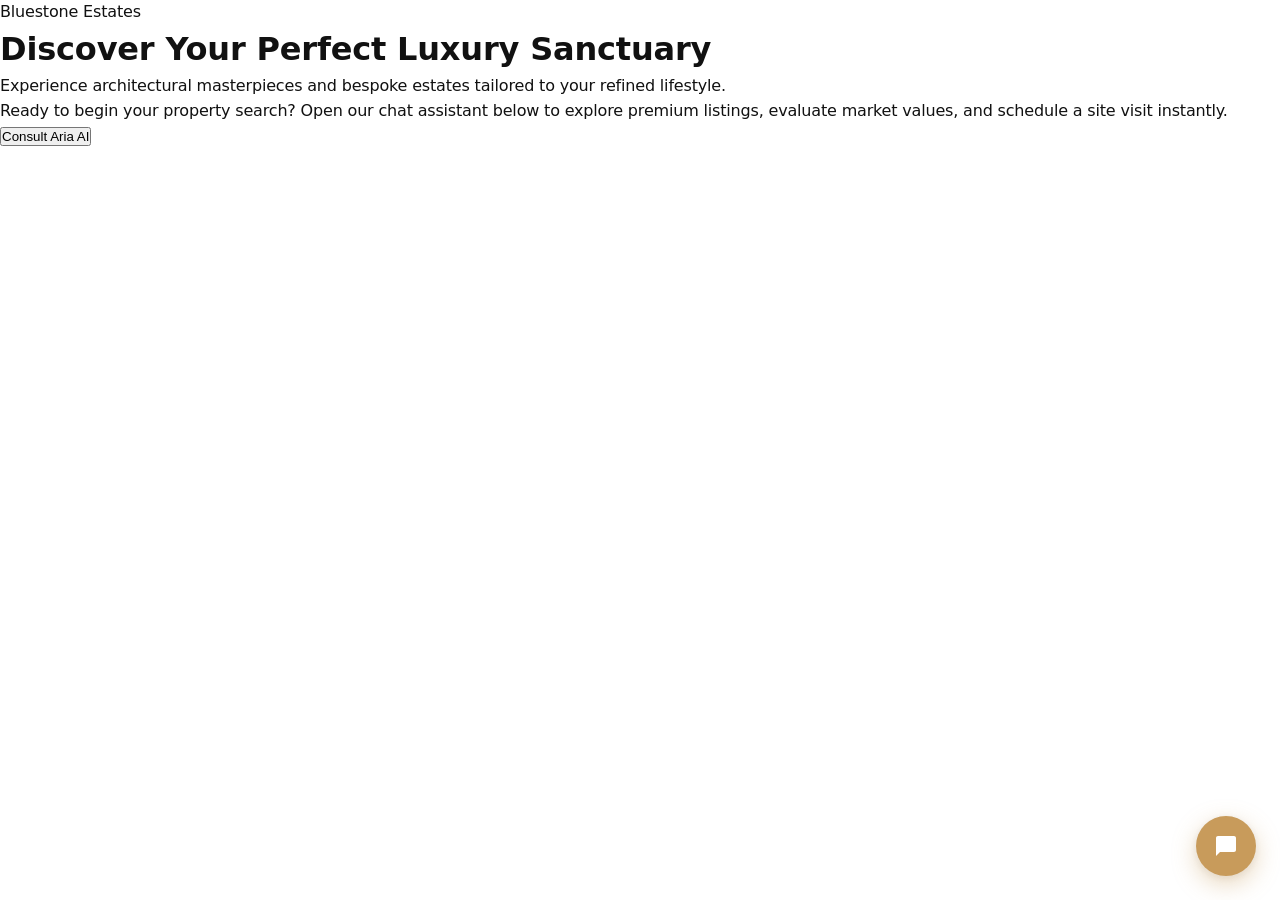
<file: widget/index.html>
<!DOCTYPE html>
<html lang="en">
<head>
  <meta charset="UTF-8">
  <meta name="viewport" content="width=device-width, initial-scale=1.0">
  <title>Bluestone Estates — Luxury Homes & Apartments</title>
  <meta name="description" content="Explore ultra-luxury real estate, villas, and apartments. Chat with Aria, our autonomous AI Property Consultant, to find your perfect home.">
  <link rel="stylesheet" href="style.css">
  <!-- Modern Google Font -->
  <link rel="preconnect" href="https://fonts.googleapis.com">
  <link rel="preconnect" href="https://fonts.gstatic.com" crossorigin>
  <link href="https://fonts.googleapis.com/css2?family=Outfit:wght@300;400;500;600;700&display=swap" rel="stylesheet">
</head>
<body>

  <!-- Demo landing page for Bluestone Estates -->
  <main class="page-demo">
    <div class="logo">Bluestone Estates</div>
    <h1>Discover Your Perfect Luxury Sanctuary</h1>
    <p class="subtitle">Experience architectural masterpieces and bespoke estates tailored to your refined lifestyle.</p>
    <div class="action-card">
      <p class="action-card__text">Ready to begin your property search? Open our chat assistant below to explore premium listings, evaluate market values, and schedule a site visit instantly.</p>
      <button type="button" class="btn-primary" onclick="openChat()">Consult Aria AI</button>
    </div>
  </main>

  <!-- Floating Chat Bubble Trigger -->
  <button
    type="button"
    id="chat-button"
    class="chat-bubble"
    aria-label="Open property chat"
    aria-expanded="false"
    aria-controls="chat-window"
  >
    <svg class="chat-bubble__icon chat-bubble__icon--open" viewBox="0 0 24 24" aria-hidden="true">
      <path d="M20 2H4c-1.1 0-2 .9-2 2v18l4-4h14c1.1 0 2-.9 2-2V4c0-1.1-.9-2-2-2z"/>
    </svg>
    <svg class="chat-bubble__icon chat-bubble__icon--close" viewBox="0 0 24 24" aria-hidden="true">
      <path d="M19 6.41L17.59 5 12 10.59 6.41 5 5 6.41 10.59 12 5 17.59 6.41 19 12 13.41 17.59 19 19 17.59 13.41 12z"/>
    </svg>
  </button>

  <!-- Backdrop for overlay dismissal -->
  <div id="chat-backdrop" class="chat-backdrop" aria-hidden="true"></div>

  <!-- Chat Widget Panel -->
  <aside
    id="chat-window"
    class="chat-widget"
    role="dialog"
    aria-labelledby="chat-title"
    aria-hidden="true"
  >
    <!-- Header -->
    <header id="chat-header" class="chat-widget__header">
      <div class="chat-widget__header-top">
        <div class="chat-widget__identity">
          <div class="chat-widget__avatar" aria-hidden="true">
            <svg viewBox="0 0 24 24" aria-hidden="true">
              <path d="M10 20v-6h4v6h5v-8h3L12 3 2 12h3v8z"/>
            </svg>
          </div>
          <div class="chat-widget__meta">
            <h2 id="chat-title" class="chat-widget__title">Aria AI</h2>
            <p class="chat-widget__subtitle">Bluestone Estates Advisor</p>
          </div>
        </div>
        <button
          type="button"
          id="close-chat"
          class="chat-widget__close"
          aria-label="Close chat"
        >
          <svg viewBox="0 0 24 24" aria-hidden="true">
            <path d="M19 6.41L17.59 5 12 10.59 6.41 5 5 6.41 10.59 12 5 17.59 6.41 19 12 13.41 17.59 19 19 17.59 13.41 12z"/>
          </svg>
        </button>
      </div>
      <p class="chat-widget__status">
        <span class="online-indicator" aria-hidden="true"></span>
        <span>Aria is online — active consultation</span>
      </p>
    </header>

    <!-- Chat Messages Body -->
    <section
      id="chat-body"
      class="chat-widget__messages"
      aria-live="polite"
      aria-relevant="additions"
    >
      <div class="welcome-card">
        <div class="welcome-card__avatar" aria-hidden="true">
          <svg viewBox="0 0 24 24" aria-hidden="true">
            <path d="M10 20v-6h4v6h5v-8h3L12 3 2 12h3v8z"/>
          </svg>
        </div>
        <h3 class="welcome-card__title">Aria AI Consultant</h3>
        <p class="welcome-card__text">
          I am your private real estate assistant. Ask me to find properties in specific areas, calculate purchase budgets, or book physical site visits.
        </p>
      </div>

      <!-- Quick Action Options -->
      <div id="quick-actions" class="quick-actions" role="group" aria-label="Quick actions">
        <button type="button" class="quick-actions__chip" data-message="I am looking for luxury villas in Whitefield">
          🔍 Find Luxury Villas
        </button>
        <button type="button" class="quick-actions__chip" data-message="What is the price range of premium apartments in Sarjapur?">
          📈 Check Price Ranges
        </button>
        <button type="button" class="quick-actions__chip" data-message="I would like to schedule a physical site visit tomorrow">
          📅 Book Site Visit
        </button>
        <button type="button" class="quick-actions__chip" data-message="Can you connect me with a relationship manager?">
          👤 Speak to an Agent
        </button>
      </div>

      <!-- Welcome Message -->
      <article class="message message--bot">
        <div class="message__row">
          <div class="message__avatar" aria-hidden="true">
            <svg viewBox="0 0 24 24" aria-hidden="true">
              <path d="M10 20v-6h4v6h5v-8h3L12 3 2 12h3v8z"/>
            </svg>
          </div>
          <div class="message__content">
            <span class="message__sender">Aria AI</span>
            <div class="message__bubble">
              <p>Welcome to Bluestone Estates! Tell me your preferred location, budget, or timeline, and I'll find the perfect match.</p>
            </div>
            <time class="message__time" datetime="2026-07-13T12:00">Just now</time>
          </div>
        </div>
      </article>

      <!-- Dynamic Typing Indicator -->
      <div id="typing-indicator" class="typing-indicator" aria-hidden="true" hidden>
        <div class="message__avatar" aria-hidden="true">
          <svg viewBox="0 0 24 24" aria-hidden="true">
            <path d="M10 20v-6h4v6h5v-8h3L12 3 2 12h3v8z"/>
          </svg>
        </div>
        <div class="typing-indicator__bubble">
          <span class="typing-indicator__label">Thinking</span>
          <span class="typing-indicator__dot" aria-hidden="true"></span>
          <span class="typing-indicator__dot" aria-hidden="true"></span>
          <span class="typing-indicator__dot" aria-hidden="true"></span>
        </div>
      </div>
    </section>

    <!-- Footer Input Bar -->
    <footer class="chat-widget__footer">
      <form id="chat-form" class="chat-widget__form" autocomplete="off">
        <div class="chat-widget__input-wrap">
          <label for="chat-input" class="visually-hidden">Consult Aria AI</label>
          <textarea
            id="chat-input"
            class="chat-widget__input"
            name="message"
            rows="1"
            placeholder="Type area, budget, or timelines..."
            aria-label="Property search input"
          ></textarea>
          <button
            type="submit"
            id="send-button"
            class="chat-widget__send"
            aria-label="Send message"
            disabled
          >
            <svg viewBox="0 0 24 24" aria-hidden="true">
              <path d="M3.4 20.4 21 12 3.4 3.6l-.9 7.3 11.5 1.1-11.5 1.1z"/>
            </svg>
          </button>
        </div>
      </form>
    </footer>
  </aside>

  <!-- Load Configuration & Client Script -->
  <script src="config.js"></script>
  <script src="script.js"></script>
</body>
</html>
</file>
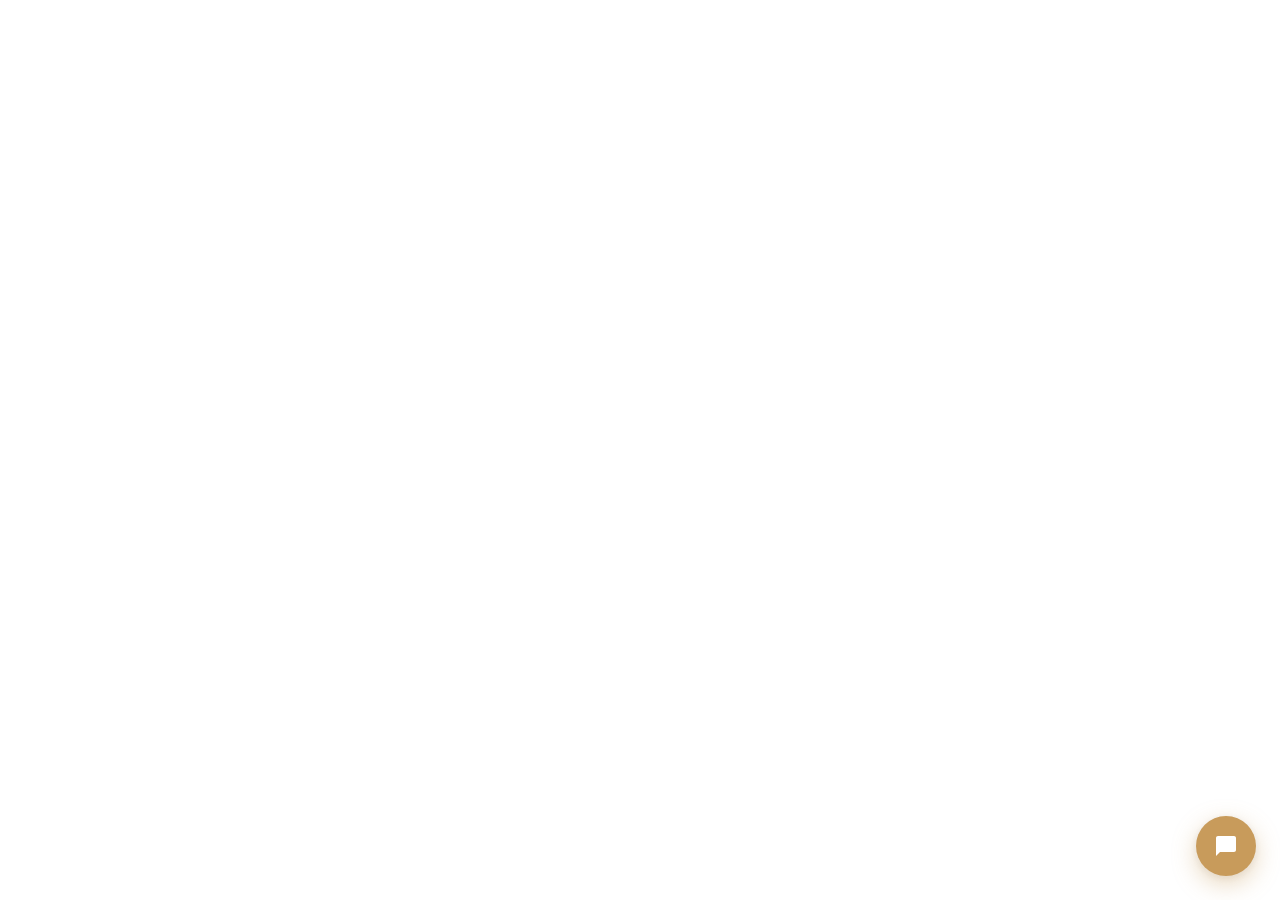
<file: widget/widget.html>
<!DOCTYPE html>
<html lang="en">
<head>
  <meta charset="UTF-8">
  <meta name="viewport" content="width=device-width, initial-scale=1.0">
  <title>Aria AI – Bluestone Estates</title>
  <link rel="stylesheet" href="style.css">
  <!-- Modern Google Font -->
  <link rel="preconnect" href="https://fonts.googleapis.com">
  <link rel="preconnect" href="https://fonts.gstatic.com" crossorigin>
  <link href="https://fonts.googleapis.com/css2?family=Outfit:wght@300;400;500;600;700&display=swap" rel="stylesheet">
</head>
<body>

  <!-- Floating Chat Bubble Trigger -->
  <button
    type="button"
    id="chat-button"
    class="chat-bubble"
    aria-label="Open property chat"
    aria-expanded="false"
    aria-controls="chat-window"
  >
    <svg class="chat-bubble__icon chat-bubble__icon--open" viewBox="0 0 24 24" aria-hidden="true">
      <path d="M20 2H4c-1.1 0-2 .9-2 2v18l4-4h14c1.1 0 2-.9 2-2V4c0-1.1-.9-2-2-2z"/>
    </svg>
    <svg class="chat-bubble__icon chat-bubble__icon--close" viewBox="0 0 24 24" aria-hidden="true">
      <path d="M19 6.41L17.59 5 12 10.59 6.41 5 5 6.41 10.59 12 5 17.59 6.41 19 12 13.41 17.59 19 19 17.59 13.41 12z"/>
    </svg>
  </button>

  <!-- Backdrop for overlay dismissal -->
  <div id="chat-backdrop" class="chat-backdrop" aria-hidden="true"></div>

  <!-- Chat Widget Panel -->
  <aside
    id="chat-window"
    class="chat-widget"
    role="dialog"
    aria-labelledby="chat-title"
    aria-hidden="true"
  >
    <!-- Header -->
    <header id="chat-header" class="chat-widget__header">
      <div class="chat-widget__header-top">
        <div class="chat-widget__identity">
          <div class="chat-widget__avatar" aria-hidden="true">
            <svg viewBox="0 0 24 24" aria-hidden="true">
              <path d="M10 20v-6h4v6h5v-8h3L12 3 2 12h3v8z"/>
            </svg>
          </div>
          <div class="chat-widget__meta">
            <h2 id="chat-title" class="chat-widget__title">Aria AI</h2>
            <p class="chat-widget__subtitle">Bluestone Estates Advisor</p>
          </div>
        </div>
        <button
          type="button"
          id="close-chat"
          class="chat-widget__close"
          aria-label="Close chat"
        >
          <svg viewBox="0 0 24 24" aria-hidden="true">
            <path d="M19 6.41L17.59 5 12 10.59 6.41 5 5 6.41 10.59 12 5 17.59 6.41 19 12 13.41 17.59 19 19 17.59 13.41 12z"/>
          </svg>
        </button>
      </div>
      <p class="chat-widget__status">
        <span class="online-indicator" aria-hidden="true"></span>
        <span>Aria is online — active consultation</span>
      </p>
    </header>

    <!-- Chat Messages Body -->
    <section
      id="chat-body"
      class="chat-widget__messages"
      aria-live="polite"
      aria-relevant="additions"
    >
      <div class="welcome-card">
        <div class="welcome-card__avatar" aria-hidden="true">
          <svg viewBox="0 0 24 24" aria-hidden="true">
            <path d="M10 20v-6h4v6h5v-8h3L12 3 2 12h3v8z"/>
          </svg>
        </div>
        <h3 class="welcome-card__title">Aria AI Consultant</h3>
        <p class="welcome-card__text">
          I am your private real estate assistant. Ask me to find properties in specific areas, calculate purchase budgets, or book physical site visits.
        </p>
      </div>

      <!-- Quick Action Options -->
      <div id="quick-actions" class="quick-actions" role="group" aria-label="Quick actions">
        <button type="button" class="quick-actions__chip" data-message="I am looking for luxury villas in Whitefield">
          🔍 Find Luxury Villas
        </button>
        <button type="button" class="quick-actions__chip" data-message="What is the price range of premium apartments in Sarjapur?">
          📈 Check Price Ranges
        </button>
        <button type="button" class="quick-actions__chip" data-message="I would like to schedule a physical site visit tomorrow">
          📅 Book Site Visit
        </button>
        <button type="button" class="quick-actions__chip" data-message="Can you connect me with a relationship manager?">
          👤 Speak to an Agent
        </button>
      </div>

      <!-- Welcome Message -->
      <article class="message message--bot">
        <div class="message__row">
          <div class="message__avatar" aria-hidden="true">
            <svg viewBox="0 0 24 24" aria-hidden="true">
              <path d="M10 20v-6h4v6h5v-8h3L12 3 2 12h3v8z"/>
            </svg>
          </div>
          <div class="message__content">
            <span class="message__sender">Aria AI</span>
            <div class="message__bubble">
              <p>Welcome to Bluestone Estates! Tell me your preferred location, budget, or timeline, and I'll find the perfect match.</p>
            </div>
            <time class="message__time" datetime="2026-07-13T12:00">Just now</time>
          </div>
        </div>
      </article>

      <!-- Dynamic Typing Indicator -->
      <div id="typing-indicator" class="typing-indicator" aria-hidden="true" hidden>
        <div class="message__avatar" aria-hidden="true">
          <svg viewBox="0 0 24 24" aria-hidden="true">
            <path d="M10 20v-6h4v6h5v-8h3L12 3 2 12h3v8z"/>
          </svg>
        </div>
        <div class="typing-indicator__bubble">
          <span class="typing-indicator__label">Thinking</span>
          <span class="typing-indicator__dot" aria-hidden="true"></span>
          <span class="typing-indicator__dot" aria-hidden="true"></span>
          <span class="typing-indicator__dot" aria-hidden="true"></span>
        </div>
      </div>
    </section>

    <!-- Footer Input Bar -->
    <footer class="chat-widget__footer">
      <form id="chat-form" class="chat-widget__form" autocomplete="off">
        <div class="chat-widget__input-wrap">
          <label for="chat-input" class="visually-hidden">Consult Aria AI</label>
          <textarea
            id="chat-input"
            class="chat-widget__input"
            name="message"
            rows="1"
            placeholder="Type area, budget, or timelines..."
            aria-label="Property search input"
          ></textarea>
          <button
            type="submit"
            id="send-button"
            class="chat-widget__send"
            aria-label="Send message"
            disabled
          >
            <svg viewBox="0 0 24 24" aria-hidden="true">
              <path d="M3.4 20.4 21 12 3.4 3.6l-.9 7.3 11.5 1.1-11.5 1.1z"/>
            </svg>
          </button>
        </div>
      </form>
    </footer>
  </aside>

  <!-- Load Configuration & Client Script -->
  <script src="config.js"></script>
  <script src="script.js"></script>
</body>
</html>
</file>
<file: widget/style.css>
*,
*::before,
*::after {
  margin: 0;
  padding: 0;
  box-sizing: border-box;
}

:root {
  --gold: #c89b5b;
  --gold-hover: #b8894a;
  --gold-light: rgba(200, 155, 91, 0.12);
  --black: #111111;
  --white: #ffffff;
  --gray-50: #fafafa;
  --gray-100: #f4f4f5;
  --gray-200: #e4e4e7;
  --gray-300: #d4d4d8;
  --gray-400: #a1a1aa;
  --gray-500: #71717a;
  --gray-600: #52525b;
  --shadow-sm: 0 1px 3px rgba(0, 0, 0, 0.06);
  --shadow-md: 0 8px 30px rgba(0, 0, 0, 0.12);
  --shadow-lg: 0 24px 64px rgba(0, 0, 0, 0.18);
  --radius-widget: 16px;
  --radius-bubble: 20px;
  --radius-pill: 999px;
  --widget-width: 420px;
  --widget-height: 650px;
  --ease-spring: cubic-bezier(0.34, 1.4, 0.64, 1);
  --ease-out: cubic-bezier(0.22, 1, 0.36, 1);
}

html {
  font-size: 16px;
}

body {
  min-height: 100vh;
  font-family: Inter, "Segoe UI", system-ui, -apple-system, BlinkMacSystemFont, sans-serif;
  background: linear-gradient(160deg, #ececec 0%, #f9f9f9 100%);
  color: var(--black);
  line-height: 1.55;
  letter-spacing: -0.011em;
  -webkit-font-smoothing: antialiased;
  -moz-osx-font-smoothing: grayscale;
}

.visually-hidden {
  position: absolute;
  width: 1px;
  height: 1px;
  padding: 0;
  margin: -1px;
  overflow: hidden;
  clip: rect(0, 0, 0, 0);
  white-space: nowrap;
  border: 0;
}

/* ── Floating bubble ── */
.chat-bubble {
  position: fixed;
  bottom: 1.5rem;
  right: 1.5rem;
  z-index: 1000;
  width: 3.75rem;
  height: 3.75rem;
  border: none;
  border-radius: var(--radius-pill);
  background: var(--gold);
  color: var(--white);
  cursor: pointer;
  display: flex;
  align-items: center;
  justify-content: center;
  box-shadow: 0 8px 24px rgba(200, 155, 91, 0.4), 0 2px 8px rgba(0, 0, 0, 0.08);
  transition:
    transform 0.35s var(--ease-spring),
    box-shadow 0.25s ease,
    background 0.2s ease;
}

.chat-bubble:not(.is-active) {
  animation: bubble-attention 8s ease-in-out infinite;
}

.chat-bubble:hover {
  transform: scale(1.05);
  background: var(--gold-hover);
  box-shadow: 0 12px 32px rgba(200, 155, 91, 0.5);
}

.chat-bubble:focus-visible {
  outline: 3px solid var(--gold);
  outline-offset: 3px;
}

.chat-bubble__icon {
  position: absolute;
  width: 1.5rem;
  height: 1.5rem;
  fill: currentColor;
  transition: opacity 0.2s ease, transform 0.3s var(--ease-spring);
}

.chat-bubble__icon--close {
  opacity: 0;
  transform: rotate(-90deg) scale(0.6);
}

.chat-bubble.is-active .chat-bubble__icon--open {
  opacity: 0;
  transform: rotate(90deg) scale(0.6);
}

.chat-bubble.is-active .chat-bubble__icon--close {
  opacity: 1;
  transform: rotate(0) scale(1);
}

@keyframes bubble-attention {
  0%, 90%, 100% {
    box-shadow: 0 8px 24px rgba(200, 155, 91, 0.4), 0 2px 8px rgba(0, 0, 0, 0.08);
    transform: scale(1);
  }
  93% {
    box-shadow:
      0 12px 36px rgba(200, 155, 91, 0.55),
      0 0 0 10px rgba(200, 155, 91, 0.12);
    transform: scale(1.06);
  }
  96% {
    box-shadow: 0 8px 24px rgba(200, 155, 91, 0.4), 0 2px 8px rgba(0, 0, 0, 0.08);
    transform: scale(1);
  }
}

/* Glass backdrop */
.chat-backdrop {
  position: fixed;
  inset: 0;
  z-index: 998;
  background: rgba(17, 17, 17, 0.18);
  backdrop-filter: blur(6px);
  -webkit-backdrop-filter: blur(6px);
  opacity: 0;
  visibility: hidden;
  transition:
    opacity 0.35s var(--ease-out),
    visibility 0.35s var(--ease-out);
  pointer-events: none;
}

.chat-backdrop.is-visible {
  opacity: 1;
  visibility: visible;
}

/* ── Widget shell ── */
.chat-widget {
  position: fixed;
  bottom: 6rem;
  right: 1.5rem;
  z-index: 999;
  width: var(--widget-width);
  height: var(--widget-height);
  max-height: calc(100vh - 7.5rem);
  background: var(--white);
  border-radius: var(--radius-widget);
  box-shadow: 0 30px 80px rgba(0,0,0,.28);
  border: 1px solid rgba(0, 0, 0, 0.06);
  display: flex;
  flex-direction: column;
  overflow: hidden;
  opacity: 0;
  visibility: hidden;
  transform: translateY(24px) scale(0.92);
  transform-origin: bottom right;
  transition:
    opacity 0.35s var(--ease-out),
    visibility 0.35s var(--ease-out),
    transform 0.45s var(--ease-spring);
  will-change: transform, opacity;
}

.chat-widget.is-open {
  opacity: 1;
  visibility: visible;
  transform: translateY(0) scale(1);
}

.chat-widget.is-closing {
  opacity: 0;
  visibility: visible;
  transform: translateY(16px) scale(0.94);
  transition:
    opacity 0.25s ease,
    transform 0.3s var(--ease-out);
}

/* ── Header ── */
.chat-widget__header {
  flex-shrink: 0;
  padding: 1.5rem 1.5rem 1.25rem;
  background: var(--black);
  color: var(--white);
  border-bottom: 2px solid var(--gold);
}

.chat-widget__header-top {
  display: flex;
  align-items: flex-start;
  justify-content: space-between;
  gap: 1rem;
  margin-bottom: 0.875rem;
}

.chat-widget__identity {
  display: flex;
  align-items: center;
  gap: 0.875rem;
  min-width: 0;
}

.chat-widget__avatar {
  flex-shrink: 0;
  width: 3rem;
  height: 3rem;
  border-radius: var(--radius-pill);
  background: linear-gradient(135deg, var(--gold) 0%, #a8804a 100%);
  color: var(--white);
  display: flex;
  align-items: center;
  justify-content: center;
  box-shadow: 0 2px 8px rgba(0, 0, 0, 0.25);
}

.chat-widget__avatar svg {
  width: 1.625rem;
  height: 1.625rem;
  fill: currentColor;
}

.chat-widget__title {
  font-size: 1.125rem;
  font-weight: 600;
  line-height: 1.2;
  letter-spacing: -0.025em;
}

.chat-widget__subtitle {
  margin-top: 0.25rem;
  font-size: 0.8125rem;
  color: var(--gold);
  font-weight: 500;
  letter-spacing: 0.01em;
}

.chat-widget__status {
  display: flex;
  align-items: center;
  gap: 0.5rem;
  font-size: 0.8125rem;
  color: rgba(255, 255, 255, 0.65);
}

.online-indicator {
  width: 0.5rem;
  height: 0.5rem;
  border-radius: var(--radius-pill);
  background: #34d399;
  box-shadow: 0 0 0 3px rgba(52, 211, 153, 0.2);
  animation: pulse 2.5s ease-in-out infinite;
}

@keyframes pulse {
  0%, 100% { opacity: 1; transform: scale(1); }
  50% { opacity: 0.7; transform: scale(0.85); }
}

.chat-widget__close {
  flex-shrink: 0;
  width: 2.125rem;
  height: 2.125rem;
  border: none;
  border-radius: var(--radius-pill);
  background: rgba(255, 255, 255, 0.1);
  color: rgba(255, 255, 255, 0.85);
  cursor: pointer;
  display: flex;
  align-items: center;
  justify-content: center;
  transition: background 0.2s ease, color 0.2s ease;
}

.chat-widget__close:hover {
  background: rgba(255, 255, 255, 0.18);
  color: var(--white);
}

.chat-widget__close svg {
  width: 1rem;
  height: 1rem;
  fill: currentColor;
}

/* ── Messages area ── */
.chat-widget__messages {
  flex: 1;
  overflow-y: auto;
  overflow-x: hidden;
  padding: 1.5rem 1.375rem;
  display: flex;
  flex-direction: column;
  gap: 1.25rem;
  background: var(--gray-50);
  scroll-behavior: smooth;
  scrollbar-width: thin;
  scrollbar-color: rgba(200, 155, 91, 0.45) rgba(0, 0, 0, 0.04);
}

.chat-widget__messages::-webkit-scrollbar {
  width: 5px;
}

.chat-widget__messages::-webkit-scrollbar-track {
  background: rgba(0, 0, 0, 0.04);
  border-radius: var(--radius-pill);
  margin: 10px 2px;
}

.chat-widget__messages::-webkit-scrollbar-thumb {
  background: linear-gradient(180deg, var(--gray-300) 0%, var(--gray-400) 100%);
  border-radius: var(--radius-pill);
  border: 1px solid rgba(255, 255, 255, 0.6);
}

.chat-widget__messages::-webkit-scrollbar-thumb:hover {
  background: linear-gradient(180deg, var(--gold) 0%, var(--gold-hover) 100%);
}

/* Welcome card */
.welcome-card {
  text-align: center;
  padding: 1.625rem 1.375rem;
  background: var(--white);
  border-radius: var(--radius-bubble);
  border: 1px solid var(--gray-200);
  box-shadow: var(--shadow-sm);
}

.welcome-card__avatar {
  width: 3.5rem;
  height: 3.5rem;
  margin: 0 auto 0.875rem;
  border-radius: var(--radius-pill);
  background: linear-gradient(135deg, var(--gold) 0%, #a8804a 100%);
  color: var(--white);
  display: flex;
  align-items: center;
  justify-content: center;
  box-shadow: 0 4px 12px rgba(200, 155, 91, 0.35);
}

.welcome-card__avatar svg {
  width: 1.875rem;
  height: 1.875rem;
  fill: currentColor;
}

.welcome-card__title {
  font-size: 1.1875rem;
  font-weight: 600;
  letter-spacing: -0.025em;
  margin-bottom: 0.5rem;
}

.welcome-card__text {
  font-size: 0.9375rem;
  color: var(--gray-500);
  line-height: 1.6;
  max-width: 30ch;
  margin-inline: auto;
}

/* Quick action chips */
.quick-actions {
  display: flex;
  flex-wrap: wrap;
  gap: 0.5rem;
}

.quick-actions.is-hidden {
  display: none;
}

.quick-actions__chip {
  padding: 0.5rem 0.875rem;
  border: 1px solid var(--gray-200);
  border-radius: var(--radius-pill);
  background: var(--white);
  color: var(--black);
  font: inherit;
  font-size: 0.8125rem;
  font-weight: 500;
  letter-spacing: -0.01em;
  cursor: pointer;
  transition:
    background 0.2s ease,
    border-color 0.2s ease,
    color 0.2s ease,
    transform 0.2s var(--ease-spring),
    box-shadow 0.2s ease;
  box-shadow: var(--shadow-sm);
}

.quick-actions__chip:hover {
  background: var(--black);
  border-color: var(--black);
  color: var(--white);
  transform: translateY(-1px);
  box-shadow: 0 4px 12px rgba(0, 0, 0, 0.12);
}

.quick-actions__chip:active {
  transform: translateY(0);
}

.quick-actions__chip:focus-visible {
  outline: 2px solid var(--gold);
  outline-offset: 2px;
}

/* Messages */
.message__row {
  display: flex;
  align-items: flex-end;
  gap: 0.625rem;
}

.message__avatar {
  flex-shrink: 0;
  width: 1.75rem;
  height: 1.75rem;
  border-radius: var(--radius-pill);
  background: linear-gradient(135deg, var(--gold) 0%, #a8804a 100%);
  color: var(--white);
  display: flex;
  align-items: center;
  justify-content: center;
}

.message__avatar svg {
  width: 1rem;
  height: 1rem;
  fill: currentColor;
}

.message {
  max-width: 100%;
}

.message--animate {
  animation: message-rise 0.38s var(--ease-out) both;
}

@keyframes message-rise {
  from {
    opacity: 0;
    transform: translateY(14px);
  }
  to {
    opacity: 1;
    transform: translateY(0);
  }
}

.message--bot {
  align-self: flex-start;
}

.message--user {
  align-self: flex-end;
  max-width: 82%;
}

.message__content {
  display: flex;
  flex-direction: column;
  gap: 0.25rem;
  min-width: 0;
}

.message__sender {
  font-size: 0.6875rem;
  font-weight: 600;
  color: var(--gray-500);
  text-transform: uppercase;
  letter-spacing: 0.04em;
  padding-left: 0.25rem;
}

.message__bubble {
  padding: 0.875rem 1.0625rem;
  border-radius: var(--radius-bubble);
  line-height: 1.6;
  font-size: 0.9375rem;
  word-break: break-word;
  letter-spacing: -0.01em;
}

.message--bot .message__bubble {
  background: var(--white);
  color: var(--black);
  border: 1px solid var(--gray-200);
  box-shadow: var(--shadow-sm);
  border-bottom-left-radius: 6px;
}

.message--user .message__bubble {
  background: linear-gradient(145deg, var(--gold) 0%, #b8894a 100%);
  color: var(--white);
  border-bottom-right-radius: 6px;
  box-shadow: 0 3px 14px rgba(200, 155, 91, 0.38);
}

.message__time {
  font-size: 0.6875rem;
  font-weight: 500;
  color: var(--gray-400);
  padding-left: 0.25rem;
  letter-spacing: 0.01em;
}

.message--user .message__time {
  text-align: right;
  padding-left: 0;
  padding-right: 0.25rem;
}

.message--user .message__content {
  align-items: flex-end;
}

/* Typing indicator */
.typing-indicator {
  display: flex;
  align-items: flex-end;
  gap: 0.625rem;
  opacity: 0;
  transform: translateY(6px);
  transition: opacity 0.25s ease, transform 0.25s ease;
}

.typing-indicator.is-visible {
  opacity: 1;
  transform: translateY(0);
}

.typing-indicator__bubble {
  display: flex;
  align-items: center;
  gap: 0.45rem;
  padding: 0.75rem 1rem;
  background: var(--white);
  border: 1px solid var(--gray-200);
  border-radius: var(--radius-bubble);
  border-bottom-left-radius: 6px;
  box-shadow: var(--shadow-sm);
}

.typing-indicator__label {
  font-size: 0.8125rem;
  font-weight: 500;
  color: var(--gray-500);
  letter-spacing: -0.01em;
  animation: thinking-fade 1.6s ease-in-out infinite;
}

@keyframes thinking-fade {
  0%, 100% { opacity: 0.55; }
  50% { opacity: 1; }
}

.typing-indicator__dot {
  width: 0.375rem;
  height: 0.375rem;
  border-radius: var(--radius-pill);
  background: var(--gold);
  opacity: 0.35;
  animation: typing-wave 1.2s ease-in-out infinite;
}

.typing-indicator__dot:nth-child(3) {
  animation-delay: 0s;
}

.typing-indicator__dot:nth-child(4) {
  animation-delay: 0.15s;
}

.typing-indicator__dot:nth-child(5) {
  animation-delay: 0.3s;
}

@keyframes typing-wave {
  0%, 70%, 100% {
    transform: translateY(0);
    opacity: 0.35;
  }
  35% {
    transform: translateY(-4px);
    opacity: 1;
  }
}

/* ── Footer / input ── */
.chat-widget__footer {
  flex-shrink: 0;
  padding: 1rem 1.25rem 1.25rem;
  background: var(--white);
  border-top: 1px solid var(--gray-200);
}

.chat-widget__input-wrap {
  display: flex;
  align-items: flex-end;
  gap: 0.5rem;
  padding: 0.375rem 0.375rem 0.375rem 1rem;
  background: var(--gray-100);
  border: 1px solid var(--gray-200);
  border-radius: var(--radius-pill);
  transition: border-color 0.2s ease, box-shadow 0.2s ease, background 0.2s ease;
}

.chat-widget__input-wrap:focus-within {
  background: var(--white);
  border-color: var(--gold);
  box-shadow: 0 0 0 3px var(--gold-light);
}

.chat-widget__input {
  flex: 1;
  min-height: 1.5rem;
  max-height: 6.5rem;
  padding: 0.5rem 0;
  border: none;
  resize: none;
  font: inherit;
  font-size: 0.9375rem;
  line-height: 1.45;
  color: var(--black);
  background: transparent;
}

.chat-widget__input::placeholder {
  color: var(--gray-400);
}

.chat-widget__input:focus {
  outline: none;
}

.chat-widget__send {
  flex-shrink: 0;
  width: 2.5rem;
  height: 2.5rem;
  border: none;
  border-radius: var(--radius-pill);
  background: var(--gold);
  color: var(--white);
  cursor: pointer;
  display: flex;
  align-items: center;
  justify-content: center;
  overflow: hidden;
  transition:
    background 0.25s ease,
    transform 0.3s var(--ease-spring),
    opacity 0.2s ease,
    box-shadow 0.3s ease;
  box-shadow: 0 2px 8px rgba(200, 155, 91, 0.35);
}

.chat-widget__send svg {
  width: 1rem;
  height: 1rem;
  fill: currentColor;
  transition: transform 0.3s var(--ease-spring);
}

.chat-widget__send:hover:not(:disabled) {
  background: var(--gold-hover);
  transform: scale(1.1);
  box-shadow: 0 6px 20px rgba(200, 155, 91, 0.5);
  animation: send-pulse 0.6s ease;
}

.chat-widget__send:hover:not(:disabled) svg {
  transform: translate(2px, -2px) scale(1.08);
}

.chat-widget__send:active:not(:disabled) {
  transform: scale(0.92);
}

.chat-widget__send:active:not(:disabled) svg {
  transform: translate(4px, -1px);
}

.chat-widget__send:disabled {
  opacity: 0.35;
  cursor: not-allowed;
  box-shadow: none;
}

@keyframes send-pulse {
  0% { box-shadow: 0 2px 8px rgba(200, 155, 91, 0.35); }
  50% { box-shadow: 0 8px 24px rgba(200, 155, 91, 0.6); }
  100% { box-shadow: 0 6px 20px rgba(200, 155, 91, 0.5); }
}

/* ── Responsive ── */
@media (max-width: 480px) {
  .chat-bubble {
    bottom: 1rem;
    right: 1rem;
  }

  .chat-widget {
    right: 0.75rem;
    left: 0.75rem;
    bottom: 5.25rem;
    width: auto;
    height: min(var(--widget-height), calc(100vh - 6rem));
    transform-origin: bottom center;
  }
}

@media (max-width: 380px) {
  .chat-widget__header {
    padding: 1.125rem 1rem 1rem;
  }

  .chat-widget__messages {
    padding: 1rem;
  }

  .message--user {
    max-width: 90%;
  }
}

@media (prefers-reduced-motion: reduce) {
  *,
  *::before,
  *::after {
    animation-duration: 0.01ms !important;
    animation-iteration-count: 1 !important;
    transition-duration: 0.01ms !important;
  }
}
html,
body{
    margin:0;
    padding:0;
    width:100%;
    height:100%;
    overflow:hidden;
    background:transparent !important;
}
</file>
